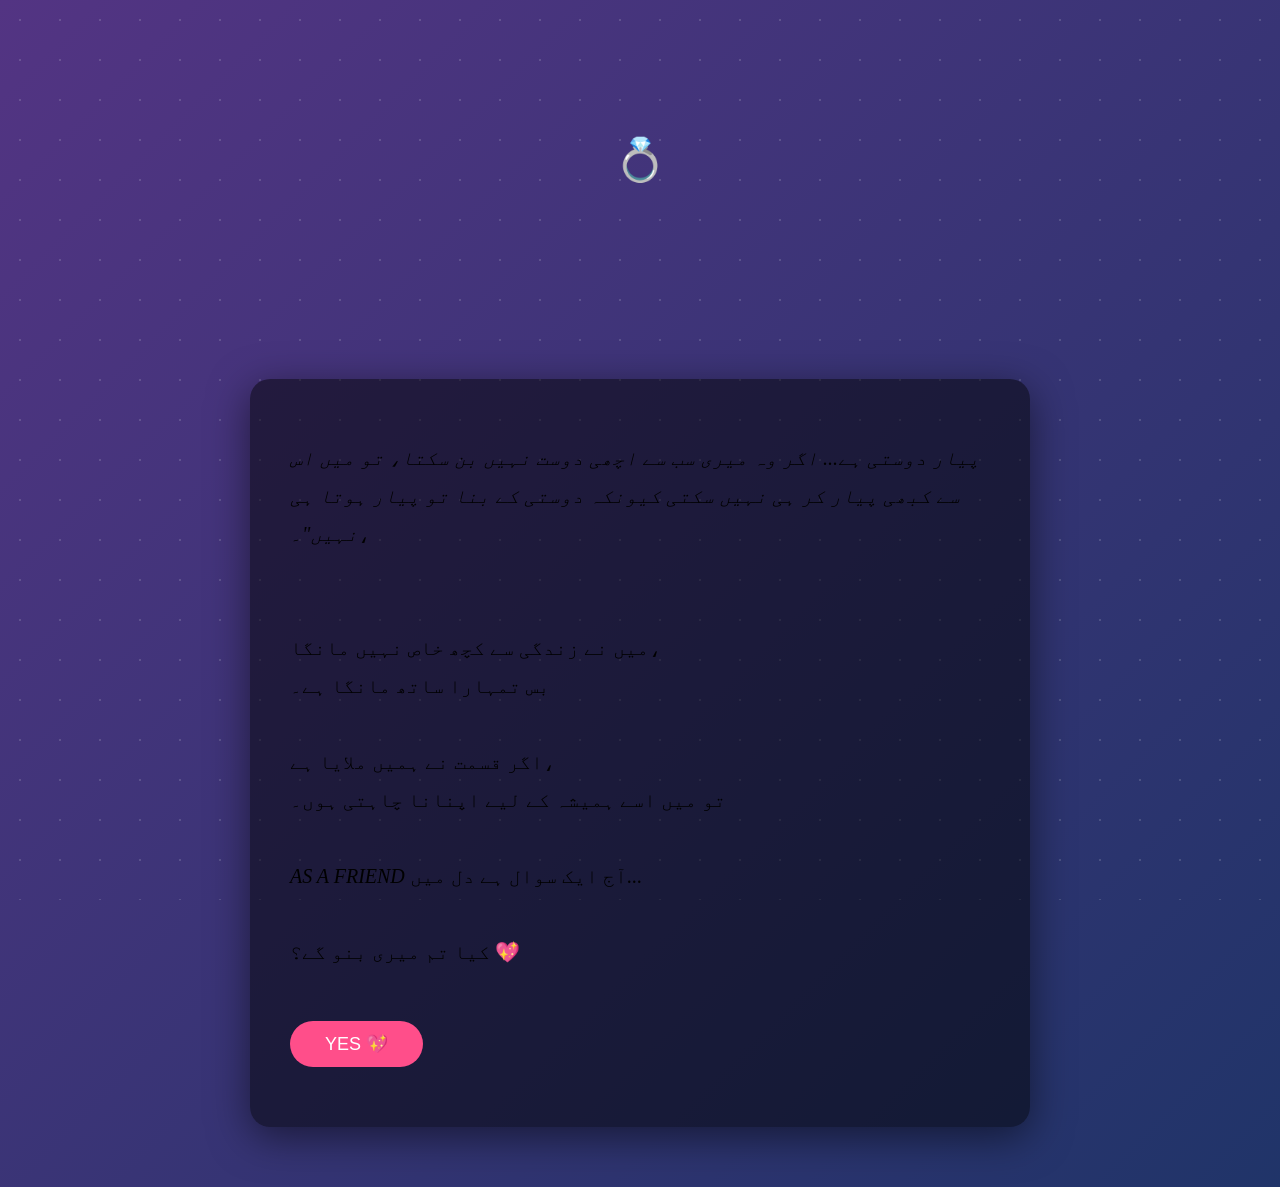
<file: proposal.html>
<!DOCTYPE html>
<html lang="ur">
<head>
<meta charset="UTF-8">
<meta name="viewport" content="width=device-width, initial-scale=1.0">
<title>The Proposal</title>
<link rel="stylesheet" href="style.css">
</head>
<body>

<div class="stars"></div>

<section class="hero">
    <h1 class="fade">💍</h1>
</section>

<section class="poetry-section">
    <div class="poetry-box">
        <p>
   <i> پیار دوستی ہے... اگر وہ میری سب سے اچھی دوست نہیں بن  سکتا، تو میں اس سے کبھی پیار کر ہی نہیں سکتی کیونکہ دوستی کے بنا تو پیار ہوتا ہی نہیں"</i>۔</i>،<br>
        <br><br>

        میں نے زندگی سے کچھ خاص نہیں مانگا،<br>
        بس تمہارا ساتھ مانگا ہے۔<br><br>

        اگر قسمت نے ہمیں ملایا ہے،<br>
        تو میں اسے ہمیشہ کے لیے اپنانا چاہتی ہوں۔<br><br>

       <I>AS A FRIEND</I> آج ایک سوال ہے دل میں...<br><br>

        کیا تم میری بنو گے؟ 💖
        </p>

        <button class="yes-btn" onclick="showMessage()">YES 💖</button>
        <p id="message"></p>
    </div>
</section>

<script>
function showMessage() {
    document.getElementById("message").innerHTML =
    "You just made my life magical! ✨ Forever Yours ❤️";
}
</script>

</body>
</html>
</file>
<file: style.css>
body {
    margin: 0;
    padding: 0;
    font-family: 'Georgia', serif;
    background: linear-gradient(-45deg, #1a1a2e, #16213e, #0f3460, #533483);
    background-size: 400% 400%;
    animation: gradient 15s ease infinite;
    color: black;
    overflow-x: hidden;
}

@keyframes gradient {
    0% {background-position: 0% 50%;}
    50% {background-position: 100% 50%;}
    100% {background-position: 0% 50%;}
}

/* Stars Effect */
.stars {
    position: fixed;
    width: 100%;
    height: 100%;
    background: radial-gradient(white 1px, transparent 1px);
    background-size: 40px 40px;
    opacity: 0.15;
    animation: moveStars 60s linear infinite;
    z-index: -1;
}

@keyframes moveStars {
    from {background-position: 0 0;}
    to {background-position: 1000px 1000px;}
}

.hero {
    text-align: center;
    padding: 100px 20px;
}

.fade {
    font-size: 42px;
    animation: fadeIn 3s ease-in;
}

.tagline {
    font-size: 22px;
    margin-top: 15px;
    opacity: 0.9;
}

@keyframes fadeIn {
    from {opacity: 0; transform: translateY(20px);}
    to {opacity: 1; transform: translateY(0);}
}

.btn, .yes-btn {
    display: inline-block;
    margin-top: 30px;
    padding: 12px 35px;
    border-radius: 30px;
    background: #ff4e8a;
    color: white;
    text-decoration: none;
    font-size: 18px;
    border: none;
    cursor: pointer;
    transition: 0.3s;
}

.btn:hover, .yes-btn:hover {
    transform: scale(1.1);
    background: #ff1e6c;
}

.poetry-section {
    padding: 60px 20px;
    display: flex;
    justify-content: center;
}

.poetry-box {
    max-width: 700px;
    background: rgba(0,0,0,0.5);
    padding: 40px;
    border-radius: 20px;
    line-height: 1.9;
    font-size: 20px;
    box-shadow: 0 10px 40px rgba(0,0,0,0.5);
}

.image-section {
    text-align: center;
    padding: 50px 20px;
}

.image-section img {
    width: 90%;
    max-width: 500px;
    border-radius: 20px;
    box-shadow: 0 10px 40px rgba(0,0,0,0.6);
}
</file>
